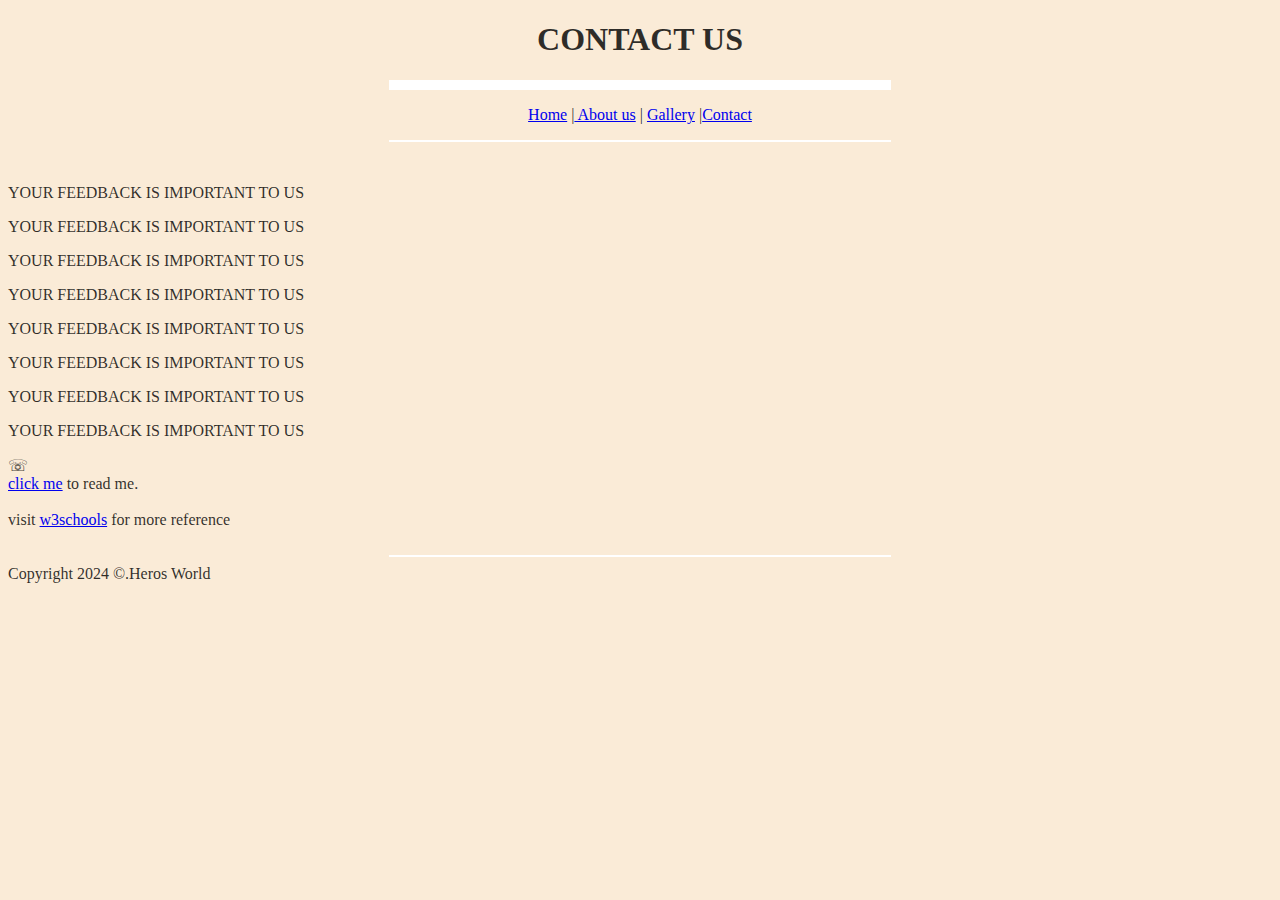
<file: index.html>
<!DOCTYPE html>
<html lang="en">
<head>
    <meta charset="UTF-8">
    <meta name="viewport" content="width=device-width, initial-scale=1.0">
    <title>CONTACT</title>
    <link rel="stylesheet" href="css/style.css">

</head>
<body bgcolor="brown" text="pink">
  <h1 align="center">CONTACT US</h1>  
  <hr width="500" color="#ffffff" size="10">
  <p align="center"><a href="index.html">Home</a> |<a href="about.html"> About us</a> | <a href="gallery.html">Gallery</a> |<a href="contact.html">Contact</a> </p>
  <hr width="500" color="#ffffff" size="2"><br>

  <p>YOUR FEEDBACK IS IMPORTANT TO US</p><p>YOUR FEEDBACK IS IMPORTANT TO US</p><p>YOUR FEEDBACK IS IMPORTANT TO US</p><p>YOUR FEEDBACK IS IMPORTANT TO US</p><p>YOUR FEEDBACK IS IMPORTANT TO US</p><p>YOUR FEEDBACK IS IMPORTANT TO US</p><p>YOUR FEEDBACK IS IMPORTANT TO US</p><p>YOUR FEEDBACK IS IMPORTANT TO US</p>
  &#9743;<br>
  <a href="about.html" target="_blank"> click me</a> to read me.<br> <br> 
  visit <a href="https://www.w3schools.com/html/default.asp" target="_blank">w3schools</a> for more reference
  <br> <br>
  <hr width="500" color="#ffffff" size="2">
  Copyright 2024 &copy;.Heros World
</body>
</html>
</file>
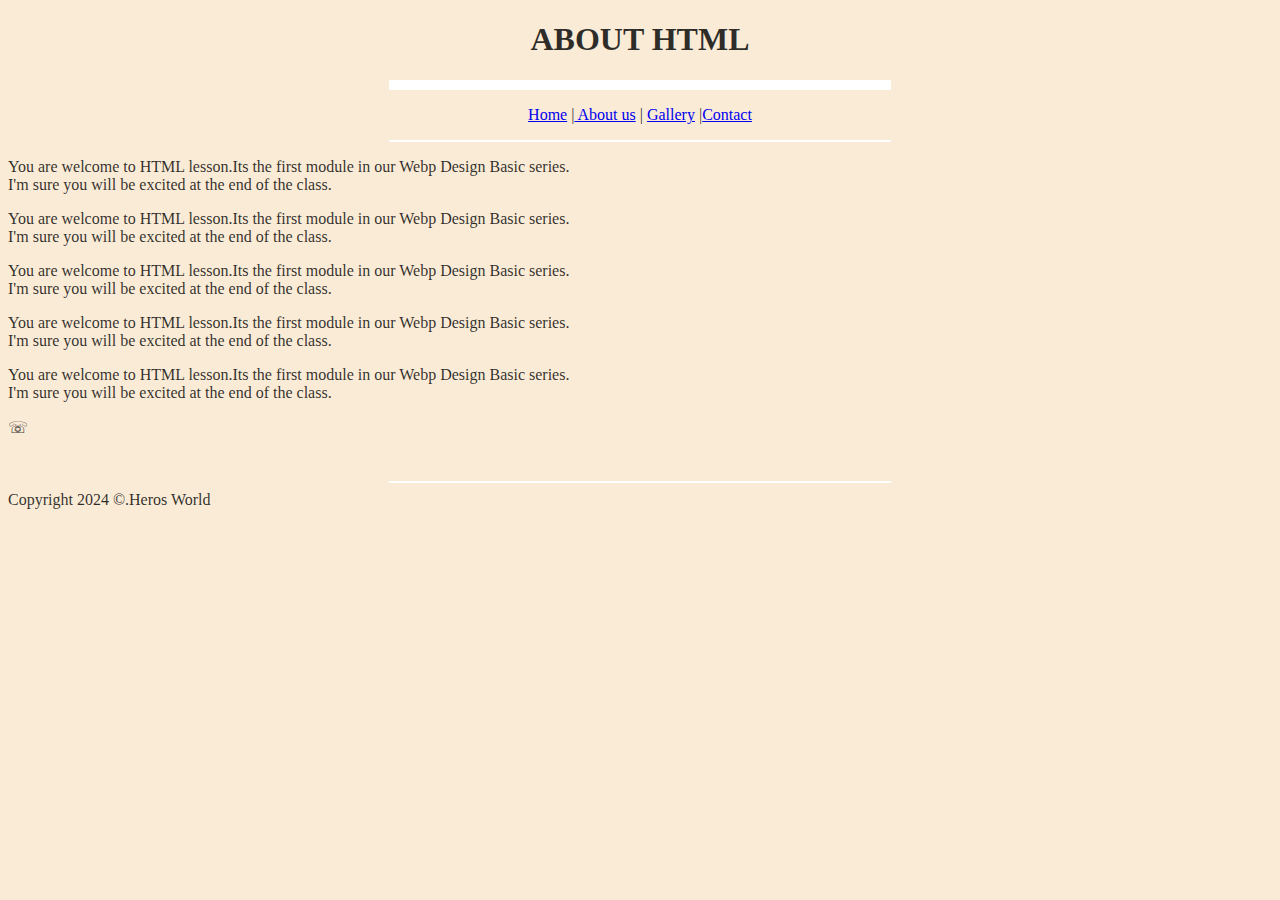
<file: about.html>
<!DOCTYPE html>
<html lang="en">
<head>
    <meta charset="UTF-8">
    <meta name="viewport" content="width=device-width, initial-scale=1.0">
    <title>ABOUT HTML</title>
    <link rel="stylesheet" href="css/style.css">

</head>
<body bgcolor="brown" text="pink">
  <h1 align="center">ABOUT HTML</h1>  
  <hr width="500" color="#ffffff" size="10">
  <p align="center"><a href="index.html">Home</a> |<a href="about.html"> About us</a> | <a href="gallery.html">Gallery</a> |<a href="contact.html">Contact</a> </p>
  <hr width="500" color="#ffffff" size="2">
  <p>You are welcome to HTML lesson.Its the first module in our Webp Design Basic series.<br> I'm sure you will be excited at the end of the class. </p>
  <p>You are welcome to HTML lesson.Its the first module in our Webp Design Basic series.<br> I'm sure you will be excited at the end of the class. </p>
  <p>You are welcome to HTML lesson.Its the first module in our Webp Design Basic series.<br> I'm sure you will be excited at the end of the class. </p>
  <p>You are welcome to HTML lesson.Its the first module in our Webp Design Basic series.<br> I'm sure you will be excited at the end of the class. </p>
  <p>You are welcome to HTML lesson.Its the first module in our Webp Design Basic series.<br> I'm sure you will be excited at the end of the class. </p>
  &#9743;<br>
  
  <br> <br>
  <hr width="500" color="#ffffff" size="2">
  Copyright 2024 &copy;.Heros World
</body>
</html>
</file>
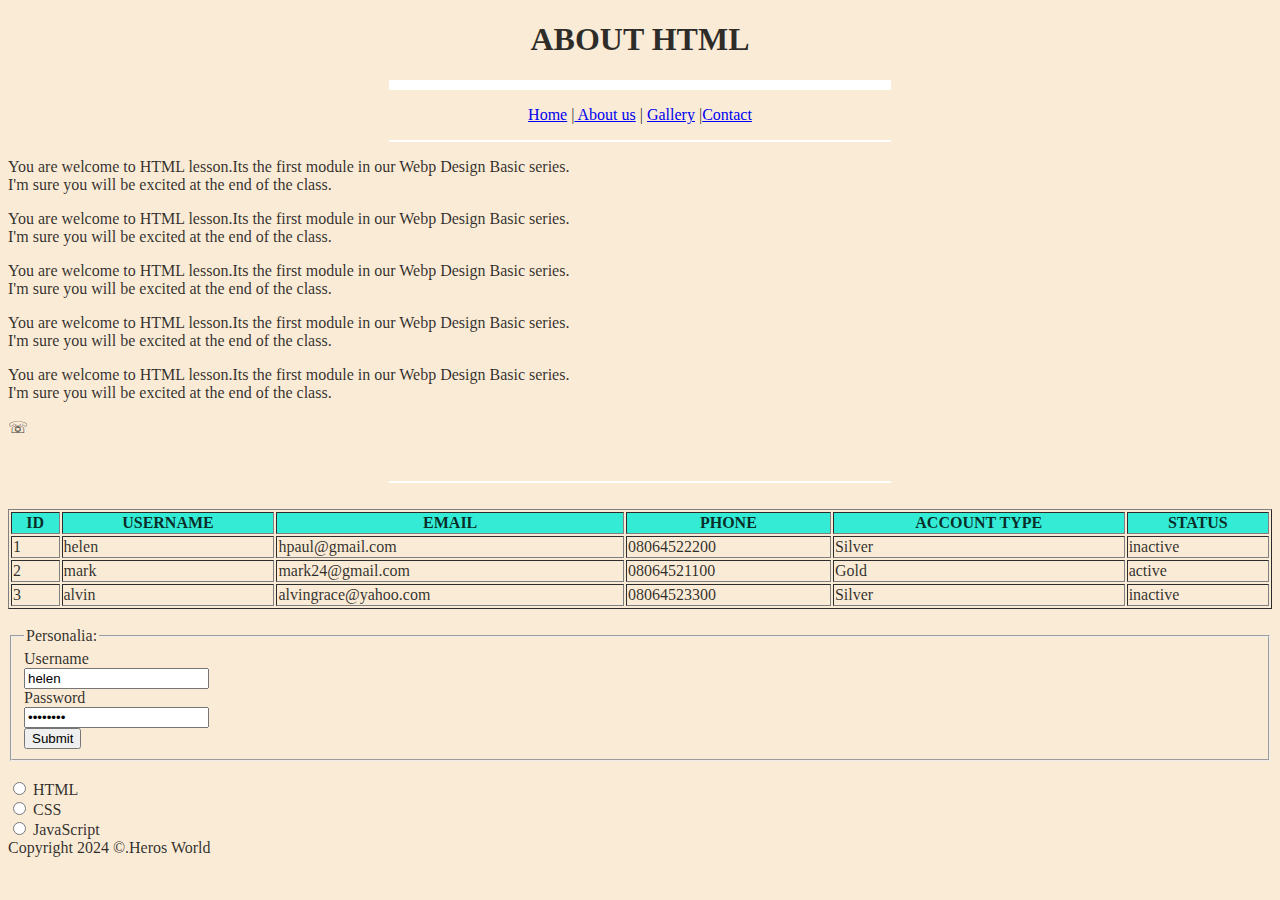
<file: contact.html>
<!DOCTYPE html>
<html lang="en">
<head>
    <meta charset="UTF-8">
    <meta name="viewport" content="width=device-width, initial-scale=1.0">
    <title>ABOUT HTML</title>
    <link rel="stylesheet" href="css/style.css">

</head>
<body bgcolor="brown" text="pink">
  <h1 align="center">ABOUT HTML</h1>  
  <hr width="500" color="#ffffff" size="10">
  <p align="center"><a href="index.html">Home</a> |<a href="about.html"> About us</a> | <a href="gallery.html">Gallery</a> |<a href="contact.html">Contact</a> </p>
  <hr width="500" color="#ffffff" size="2">
  <p>You are welcome to HTML lesson.Its the first module in our Webp Design Basic series.<br> I'm sure you will be excited at the end of the class. </p>
  <p>You are welcome to HTML lesson.Its the first module in our Webp Design Basic series.<br> I'm sure you will be excited at the end of the class. </p>
  <p>You are welcome to HTML lesson.Its the first module in our Webp Design Basic series.<br> I'm sure you will be excited at the end of the class. </p>
  <p>You are welcome to HTML lesson.Its the first module in our Webp Design Basic series.<br> I'm sure you will be excited at the end of the class. </p>
  <p>You are welcome to HTML lesson.Its the first module in our Webp Design Basic series.<br> I'm sure you will be excited at the end of the class. </p>
  &#9743;<br>
  
  <br> <br>
  <hr width="500" color="#ffffff" size="2">

  <!--USER TABLE-->

 <table width="100%" border="1"><br>
  <tr bgcolor="#34ebd5">
      <th>ID</th><th>USERNAME</th><th>EMAIL</th><th>PHONE</th><th>ACCOUNT TYPE</th><th>STATUS</th>
  </tr>
  <tr>
      <td>1</td><td>helen</td> <td>hpaul@gmail.com</td> <td>08064522200</td> <td>Silver</td> <td>inactive</td>
  </tr>

  <tr>
      <td>2</td><td>mark</td> <td>mark24@gmail.com</td> <td>08064521100</td> <td>Gold</td> <td>active</td>
  </tr>

  <tr>
      <td>3</td><td>alvin</td> <td>alvingrace@yahoo.com</td> <td>08064523300</td> <td>Silver</td> <td>inactive</td>
  </tr>

  


</table>

<!--USER TABLE-->



<!--FORM-->
<form 
  action="formprocess.html" target="_blank" method="post"><br>
  <fieldset>
    <legend>Personalia:</legend>
 <label for="username">Username</label><br>
 <input type="text" name="username" id="" value="helen"><br>
 <label for="password">Password</label><br>
 <input type="password" name="password" id="password" value="helen123"><br>
 <input type="submit" value="Submit"><br>
</fieldset>
</form><br>

<form>
  <input type="radio" id="html" name="fav_language" value="HTML">
  <label for="html">HTML</label><br>
  <input type="radio" id="css" name="fav_language" value="CSS">
  <label for="css">CSS</label><br>
  <input type="radio" id="javascript" name="fav_language" value="JavaScript">
  <label for="javascript">JavaScript</label>
</form>


<!--//FORM-->


Copyright 2024 &copy;.Heros World
</body>
</html>
</file>
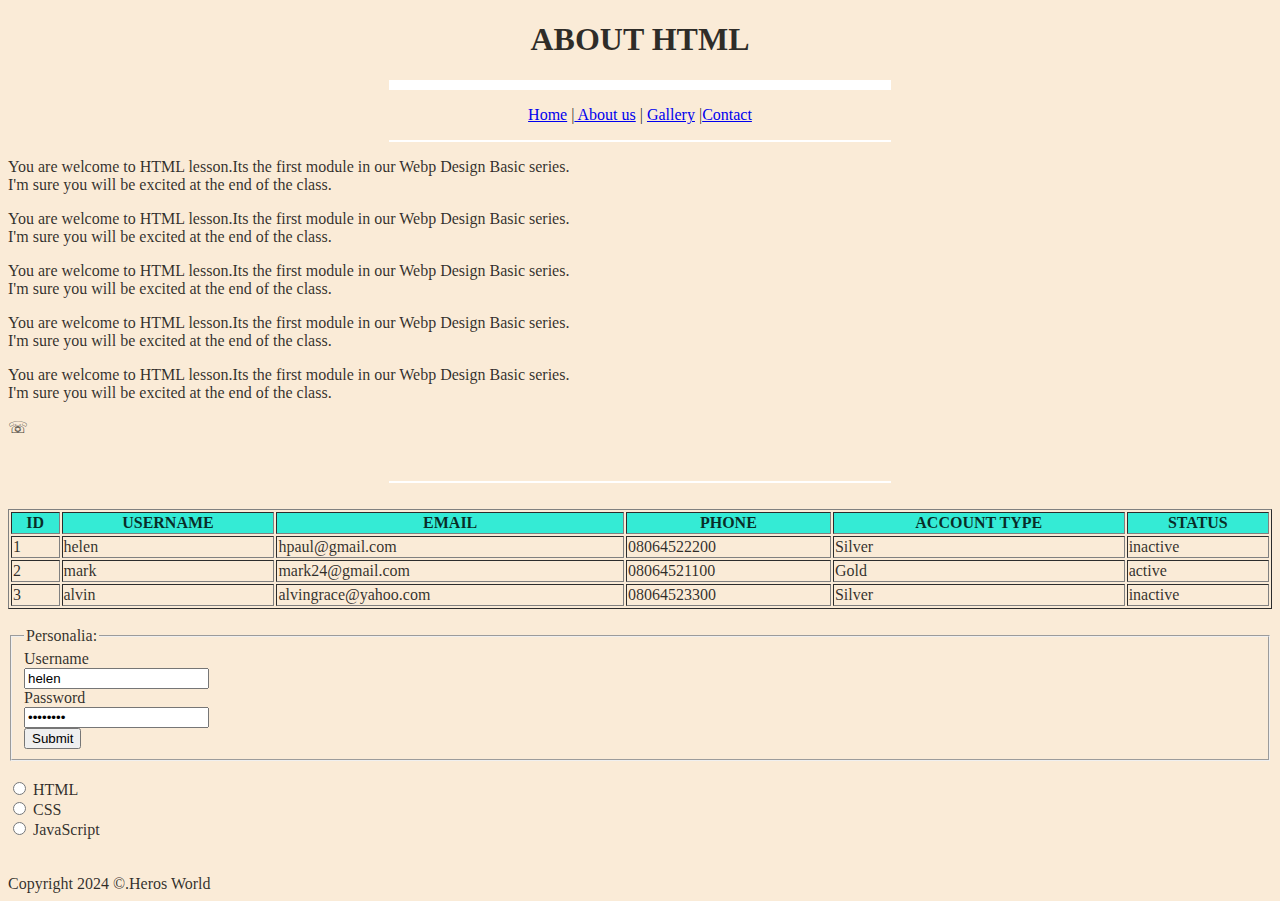
<file: formprocess.html>
<!DOCTYPE html>
<html lang="en">
<head>
    <meta charset="UTF-8">
    <meta name="viewport" content="width=device-width, initial-scale=1.0">
    <title>ABOUT HTML</title>
    <link rel="stylesheet" href="css/style.css">

</head>
<body bgcolor="brown" text="pink">
  <h1 align="center">ABOUT HTML</h1>  
  <hr width="500" color="#ffffff" size="10">
  <p align="center"><a href="index.html">Home</a> |<a href="about.html"> About us</a> | <a href="gallery.html">Gallery</a> |<a href="contact.html">Contact</a> </p>
  <hr width="500" color="#ffffff" size="2">
  <p>You are welcome to HTML lesson.Its the first module in our Webp Design Basic series.<br> I'm sure you will be excited at the end of the class. </p>
  <p>You are welcome to HTML lesson.Its the first module in our Webp Design Basic series.<br> I'm sure you will be excited at the end of the class. </p>
  <p>You are welcome to HTML lesson.Its the first module in our Webp Design Basic series.<br> I'm sure you will be excited at the end of the class. </p>
  <p>You are welcome to HTML lesson.Its the first module in our Webp Design Basic series.<br> I'm sure you will be excited at the end of the class. </p>
  <p>You are welcome to HTML lesson.Its the first module in our Webp Design Basic series.<br> I'm sure you will be excited at the end of the class. </p>
  &#9743;<br>
  
  <br> <br>
  <hr width="500" color="#ffffff" size="2">

  <!--USER TABLE-->

 <table width="100%" border="1"><br>
  <tr bgcolor="#34ebd5">
      <th>ID</th><th>USERNAME</th><th>EMAIL</th><th>PHONE</th><th>ACCOUNT TYPE</th><th>STATUS</th>
  </tr>
  <tr>
      <td>1</td><td>helen</td> <td>hpaul@gmail.com</td> <td>08064522200</td> <td>Silver</td> <td>inactive</td>
  </tr>

  <tr>
      <td>2</td><td>mark</td> <td>mark24@gmail.com</td> <td>08064521100</td> <td>Gold</td> <td>active</td>
  </tr>

  <tr>
      <td>3</td><td>alvin</td> <td>alvingrace@yahoo.com</td> <td>08064523300</td> <td>Silver</td> <td>inactive</td>
  </tr>

  


</table>

<!--USER TABLE-->



<!--FORM-->
<form 
  action="formprocess.html" target="_blank" method="post"><br>
  <fieldset>
    <legend>Personalia:</legend>
 <label for="username">Username</label><br>
 <input type="text" name="username" id="" value="helen"><br>
 <label for="password">Password</label><br>
 <input type="password" name="password" id="password" value="helen123"><br>
 <input type="submit" value="Submit"><br>
</fieldset>
</form><br>

<form>
  <input type="radio" id="html" name="fav_language" value="HTML">
  <label for="html">HTML</label><br>
  <input type="radio" id="css" name="fav_language" value="CSS">
  <label for="css">CSS</label><br>
  <input type="radio" id="javascript" name="fav_language" value="JavaScript">
  <label for="javascript">JavaScript</label>
</form><br><br>


<!--//FORM-->

Copyright 2024 &copy;.Heros World
</body>
</html>
</file>
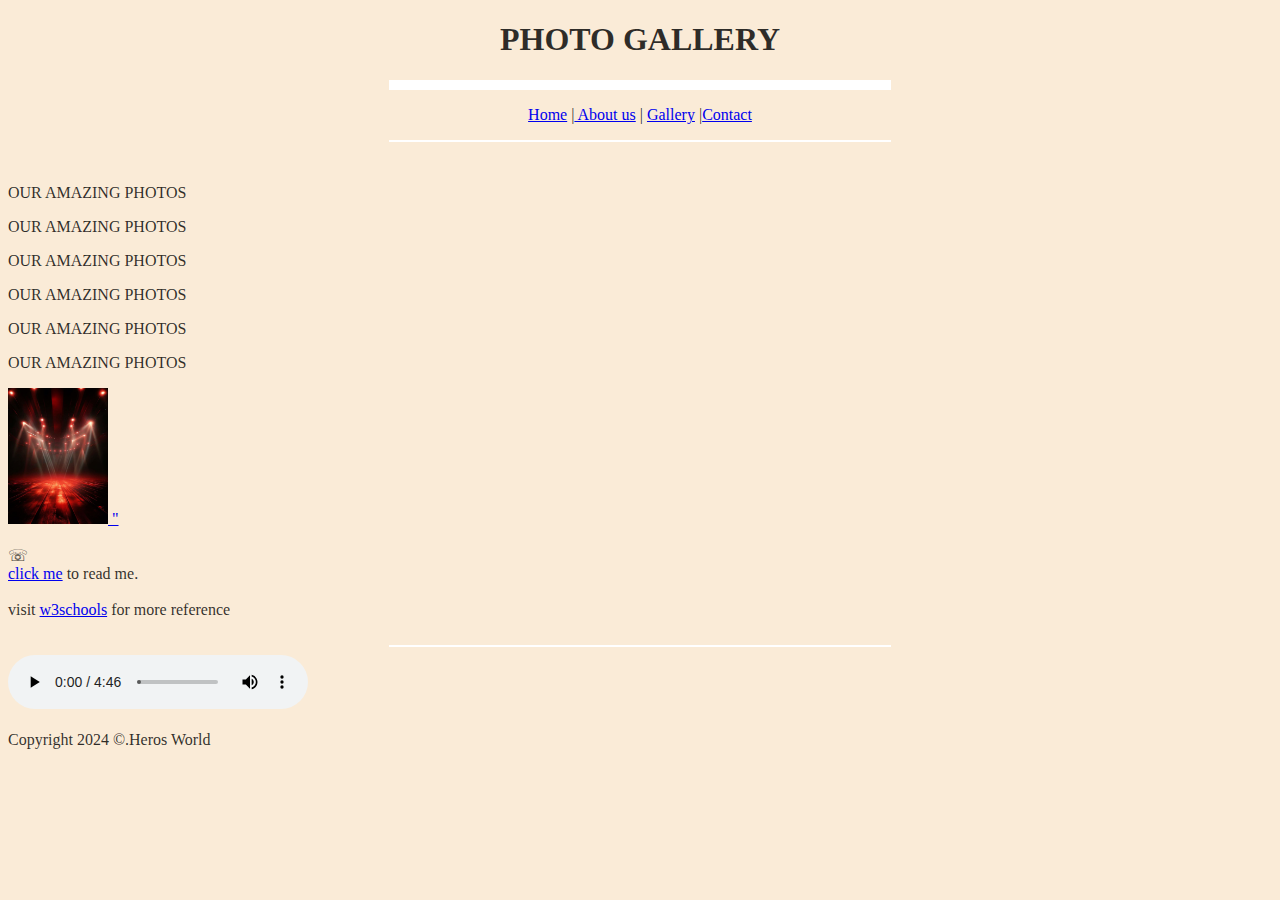
<file: gallery.html>
<!DOCTYPE html>
<html lang="en">
<head>
    <meta charset="UTF-8">
    <meta name="description" content="GALLERY">
    <meta name="keywords" content="photo gallery">
    <meta name="viewport" content="width=device-width, initial-scale=1.0">
    <meta http-equiv="refresh" content="5">
    <title>GALLERY</title>

    <link rel="stylesheet" href="css/style.css">


</head>
<body bgcolor="brown" text="pink">
  <h1 align="center">PHOTO GALLERY</h1>  
  <hr width="500" color="#ffffff" size="10">
  <p align="center"><a href="index.html">Home</a> |<a href="about.html"> About us</a> | <a href="gallery.html">Gallery</a> |<a href="contact.html">Contact</a> </p>
  <hr width="500" color="#ffffff" size="2"><br>

  <p>OUR AMAZING PHOTOS</p><p>OUR AMAZING PHOTOS</p><p>OUR AMAZING PHOTOS</p><p>OUR AMAZING PHOTOS</p><p>OUR AMAZING PHOTOS</p><p>OUR AMAZING PHOTOS</p>
  
  <a href="about.html"><img src="images/training pic.jpeg" alt="training pic"title="training pic" width="100">
    "</a><br> <br>

  &#9743;<br>
  <a href="about.html" target="_blank"> click me</a> to read me.<br> <br> 
  visit <a href="https://www.w3schools.com/html/default.asp" target="_blank">w3schools</a> for more reference
  <br> <br>
  <hr width="500" color="#ffffff" size="2">


  <audio controls>
    <source src="media/videoplayback.weba" type="audio/mp3">
    your browser do not support the audio element.
   </audio><br> <br>
  Copyright 2024 &copy;.Heros World
</body>
</html>
</file>
<file: css/style.css>
body{background-color: antiquewhite;
        color: #000000cf;}
</file>
